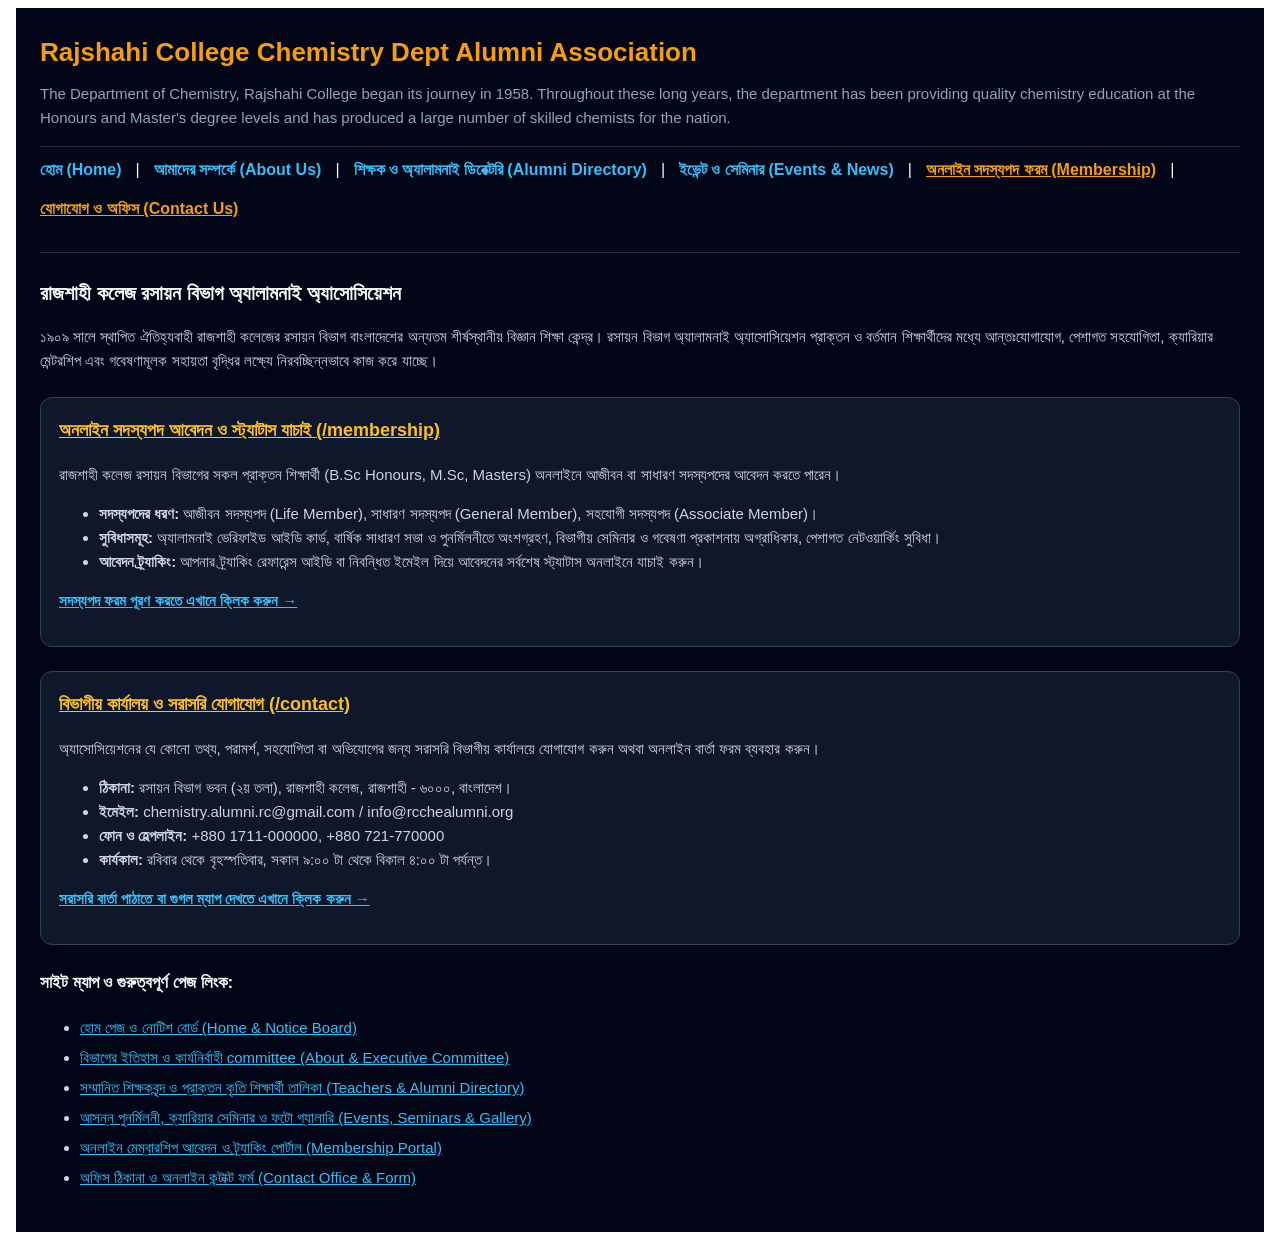
<file: index.html>
<!doctype html>
<html lang="bn">
  <head>
    <meta charset="UTF-8" />
    <meta name="viewport" content="width=device-width, initial-scale=1.0" />
    
    <!-- Polyfill / Defensive window.fetch property descriptor fix for strict environment sandboxes -->
    <script>
      (function() {
        try {
          var currentFetch = window.fetch;
          var desc = Object.getOwnPropertyDescriptor(window, 'fetch') || Object.getOwnPropertyDescriptor(Object.getPrototypeOf(window) || {}, 'fetch');
          if (!desc || !desc.set) {
            Object.defineProperty(window, 'fetch', {
              get: function() {
                return currentFetch;
              },
              set: function(val) {
                currentFetch = val;
              },
              configurable: true,
              enumerable: true
            });
          }
        } catch (e) {
          // Safely ignore if property definition is blocked
        }
      })();
    </script>

    <!-- Google Search Console verification -->
    <meta name="google-site-verification" content="googledaeb1c45e524748d" />
    
    <!-- Primary SEO Metadata -->
    <title>Rajshahi College Chemistry Alumni Association | RCCheAlumni</title>
    <meta name="description" content="The Department of Chemistry, Rajshahi College began its journey in 1972. Throughout these long years, the department has been providing quality chemistry education at the Honours and Master's degree levels and has produced a large number of skilled chemists for the nation." />
    <meta name="keywords" content="Rajshahi College Chemistry Department, Rajshahi College Chemistry Dept Alumni Association, Rajshahi College Chemistry admission, Rajshahi College Chemistry alumni, Rajshahi College Chemistry honours, Rajshahi College Chemistry faculty, Rajshahi College Chemistry teachers, রাজশাহী কলেজ রসায়ন বিভাগ, রাজশাহী কলেজ কেমিস্ট্রি বিভাগ, রাজশাহী কলেজ রসায়ন অ্যালামনাই, রাজশাহী কলেজ প্রাক্তন শিক্ষার্থী" />
    <meta name="author" content="Department of Chemistry, Rajshahi College" />
    <meta name="robots" content="index, follow, max-snippet:-1, max-image-preview:large, max-video-preview:-1" />
    <meta name="googlebot" content="index, follow, max-snippet:-1, max-image-preview:large, max-video-preview:-1" />
    <meta name="bingbot" content="index, follow, max-snippet:-1, max-image-preview:large, max-video-preview:-1" />
    <link rel="canonical" href="https://rcchealumni.netlify.app/" />

    <!-- Favicon & Icons -->
    <link rel="icon" type="image/png" href="/logo.png" />
    <link rel="apple-touch-icon" href="/logo.png" />

    <!-- Open Graph / Facebook -->
    <meta property="og:type" content="website" />
    <meta property="og:url" content="https://rcchealumni.netlify.app/" />
    <meta property="og:title" content="Rajshahi College Chemistry Alumni Association | RCCheAlumni" />
    <meta property="og:description" content="The Department of Chemistry, Rajshahi College began its journey in 1958. Throughout these long years, the department has been providing quality chemistry education at the Honours and Master's degree levels and has produced a large number of skilled chemists for the nation." />
    <meta property="og:site_name" content="Rajshahi College Chemistry Dept Alumni Association" />
    <meta property="og:image" content="/logo.png" />

    <!-- Twitter Card -->
    <meta name="twitter:card" content="summary_large_image" />
    <meta name="twitter:title" content="Rajshahi College Chemistry Alumni Association | RCCheAlumni" />
    <meta name="twitter:description" content="The Department of Chemistry, Rajshahi College began its journey in 1958. Throughout these long years, the department has been providing quality chemistry education at the Honours and Master's degree levels and has produced a large number of skilled chemists for the nation." />
    <meta name="twitter:image" content="/logo.png" />

    <!-- Schema.org JSON-LD Structured Data for Google Rich Snippets -->
    <script type="application/ld+json">
    {
      "@context": "https://schema.org",
      "@type": "EducationalOrganization",
      "name": "Rajshahi College Chemistry Dept Alumni Association",
      "alternateName": ["Alumni Association of Chemistry, Rajshahi College", "রাজশাহী কলেজ রসায়ন বিভাগ অ্যালামনাই অ্যাসোসিয়েশন"],
      "url": "https://rcchealumni.netlify.app/",
      "logo": "https://rcchealumni.netlify.app/logo.png",
      "description": "The Department of Chemistry, Rajshahi College began its journey in 1958. Throughout these long years, the department has been providing quality chemistry education at the Honours and Master's degree levels and has produced a large number of skilled chemists for the nation.",
      "address": {
        "@type": "PostalAddress",
        "addressLocality": "Rajshahi",
        "addressRegion": "Rajshahi Division",
        "addressCountry": "BD"
      },
      "parentOrganization": {
        "@type": "CollegeOrUniversity",
        "name": "Rajshahi College",
        "sameAs": "https://rc.edu.bd"
      }
    }
    </script>

    <!-- Schema.org JSON-LD BreadcrumbList for Site Navigation Indexing -->
    <script type="application/ld+json">
    {
      "@context": "https://schema.org",
      "@type": "BreadcrumbList",
      "itemListElement": [
        {
          "@type": "ListItem",
          "position": 1,
          "name": "Home",
          "item": "https://rcchealumni.netlify.app/"
        },
        {
          "@type": "ListItem",
          "position": 2,
          "name": "About Us",
          "item": "https://rcchealumni.netlify.app/about"
        },
        {
          "@type": "ListItem",
          "position": 3,
          "name": "Alumni Directory",
          "item": "https://rcchealumni.netlify.app/alumni"
        },
        {
          "@type": "ListItem",
          "position": 4,
          "name": "Events & News",
          "item": "https://rcchealumni.netlify.app/events"
        },
        {
          "@type": "ListItem",
          "position": 5,
          "name": "Membership Application",
          "item": "https://rcchealumni.netlify.app/membership"
        },
        {
          "@type": "ListItem",
          "position": 6,
          "name": "Contact & Office",
          "item": "https://rcchealumni.netlify.app/contact"
        }
      ]
    }
    </script>
  </head>
  <body>
    <div id="root">
      <!-- Static HTML fallback for Search Engine Crawlers (Googlebot / Bingbot) -->
      <div style="padding: 24px; font-family: -apple-system, BlinkMacSystemFont, 'Segoe UI', Roboto, sans-serif; color: #f8fafc; background-color: #020617; min-height: 100vh; max-width: 1200px; margin: 0 auto; line-height: 1.6;">
        <header style="border-bottom: 1px solid #1e293b; padding-bottom: 20px; margin-bottom: 24px;">
          <h1 style="color: #f59e0b; font-size: 26px; font-weight: 800; margin: 0 0 8px 0;">
            Rajshahi College Chemistry Dept Alumni Association
          </h1>
          <p style="color: #94a3b8; font-size: 15px; margin: 0 0 16px 0;">
            The Department of Chemistry, Rajshahi College began its journey in 1958. Throughout these long years, the department has been providing quality chemistry education at the Honours and Master's degree levels and has produced a large number of skilled chemists for the nation.
          </p>
          <nav style="display: flex; gap: 14px; flex-wrap: wrap; padding: 10px 0; border-top: 1px solid #1e293b;">
            <a href="/" style="color: #38bdf8; text-decoration: none; font-weight: 600;">হোম (Home)</a> |
            <a href="/about" style="color: #38bdf8; text-decoration: none; font-weight: 600;">আমাদের সম্পর্কে (About Us)</a> |
            <a href="/alumni" style="color: #38bdf8; text-decoration: none; font-weight: 600;">শিক্ষক ও অ্যালামনাই ডিরেক্টরি (Alumni Directory)</a> |
            <a href="/events" style="color: #38bdf8; text-decoration: none; font-weight: 600;">ইভেন্ট ও সেমিনার (Events & News)</a> |
            <a href="/membership" style="color: #f59e0b; text-decoration: underline; font-weight: 700;">অনলাইন সদস্যপদ ফরম (Membership)</a> |
            <a href="/contact" style="color: #f59e0b; text-decoration: underline; font-weight: 700;">যোগাযোগ ও অফিস (Contact Us)</a>
          </nav>
        </header>
        <main style="color: #cbd5e1; font-size: 15px;">
          <section style="margin-bottom: 24px;">
            <h2 style="color: #f8fafc; font-size: 20px; margin-top: 0;">রাজশাহী কলেজ রসায়ন বিভাগ অ্যালামনাই অ্যাসোসিয়েশন</h2>
            <p>
              ১৯০৯ সালে স্থাপিত ঐতিহ্যবাহী রাজশাহী কলেজের রসায়ন বিভাগ বাংলাদেশের অন্যতম শীর্ষস্থানীয় বিজ্ঞান শিক্ষা কেন্দ্র। রসায়ন বিভাগ অ্যালামনাই অ্যাসোসিয়েশন প্রাক্তন ও বর্তমান শিক্ষার্থীদের মধ্যে আন্তঃযোগাযোগ, পেশাগত সহযোগিতা, ক্যারিয়ার মেন্টরশিপ এবং গবেষণামূলক সহায়তা বৃদ্ধির লক্ষ্যে নিরবচ্ছিন্নভাবে কাজ করে যাচ্ছে।
            </p>
          </section>

          <section style="margin-bottom: 24px; background-color: #0f172a; padding: 18px; border-radius: 12px; border: 1px solid #334155;">
            <h3 style="color: #fbbf24; font-size: 18px; margin-top: 0;">
              <a href="/membership" style="color: #fbbf24; text-decoration: underline;">অনলাইন সদস্যপদ আবেদন ও স্ট্যাটাস যাচাই (/membership)</a>
            </h3>
            <p>
              রাজশাহী কলেজ রসায়ন বিভাগের সকল প্রাক্তন শিক্ষার্থী (B.Sc Honours, M.Sc, Masters) অনলাইনে আজীবন বা সাধারণ সদস্যপদের আবেদন করতে পারেন।
            </p>
            <ul>
              <li><strong>সদস্যপদের ধরণ:</strong> আজীবন সদস্যপদ (Life Member), সাধারণ সদস্যপদ (General Member), সহযোগী সদস্যপদ (Associate Member)।</li>
              <li><strong>সুবিধাসমূহ:</strong> অ্যালামনাই ভেরিফাইড আইডি কার্ড, বার্ষিক সাধারণ সভা ও পুনর্মিলনীতে অংশগ্রহণ, বিভাগীয় সেমিনার ও গবেষণা প্রকাশনায় অগ্রাধিকার, পেশাগত নেটওয়ার্কিং সুবিধা।</li>
              <li><strong>আবেদন ট্র্যাকিং:</strong> আপনার ট্র্যাকিং রেফারেন্স আইডি বা নিবন্ধিত ইমেইল দিয়ে আবেদনের সর্বশেষ স্ট্যাটাস অনলাইনে যাচাই করুন।</li>
            </ul>
            <p><a href="/membership" style="color: #38bdf8; font-weight: 600;">সদস্যপদ ফরম পূরণ করতে এখানে ক্লিক করুন &rarr;</a></p>
          </section>

          <section style="margin-bottom: 24px; background-color: #0f172a; padding: 18px; border-radius: 12px; border: 1px solid #334155;">
            <h3 style="color: #fbbf24; font-size: 18px; margin-top: 0;">
              <a href="/contact" style="color: #fbbf24; text-decoration: underline;">বিভাগীয় কার্যালয় ও সরাসরি যোগাযোগ (/contact)</a>
            </h3>
            <p>
              অ্যাসোসিয়েশনের যে কোনো তথ্য, পরামর্শ, সহযোগিতা বা অভিযোগের জন্য সরাসরি বিভাগীয় কার্যালয়ে যোগাযোগ করুন অথবা অনলাইন বার্তা ফরম ব্যবহার করুন।
            </p>
            <ul>
              <li><strong>ঠিকানা:</strong> রসায়ন বিভাগ ভবন (২য় তলা), রাজশাহী কলেজ, রাজশাহী - ৬০০০, বাংলাদেশ।</li>
              <li><strong>ইমেইল:</strong> chemistry.alumni.rc@gmail.com / info@rcchealumni.org</li>
              <li><strong>ফোন ও হেল্পলাইন:</strong> +880 1711-000000, +880 721-770000</li>
              <li><strong>কার্যকাল:</strong> রবিবার থেকে বৃহস্পতিবার, সকাল ৯:০০ টা থেকে বিকাল ৪:০০ টা পর্যন্ত।</li>
            </ul>
            <p><a href="/contact" style="color: #38bdf8; font-weight: 600;">সরাসরি বার্তা পাঠাতে বা গুগল ম্যাপ দেখতে এখানে ক্লিক করুন &rarr;</a></p>
          </section>

          <section>
            <h3 style="color: #f8fafc; font-size: 17px;">সাইট ম্যাপ ও গুরুত্বপূর্ণ পেজ লিংক:</h3>
            <ul style="line-height: 2;">
              <li><a href="/" style="color: #38bdf8;">হোম পেজ ও নোটিশ বোর্ড (Home & Notice Board)</a></li>
              <li><a href="/about" style="color: #38bdf8;">বিভাগের ইতিহাস ও কার্যনির্বাহী committee (About & Executive Committee)</a></li>
              <li><a href="/alumni" style="color: #38bdf8;">সম্মানিত শিক্ষকবৃন্দ ও প্রাক্তন কৃতি শিক্ষার্থী তালিকা (Teachers & Alumni Directory)</a></li>
              <li><a href="/events" style="color: #38bdf8;">আসন্ন পুনর্মিলনী, ক্যারিয়ার সেমিনার ও ফটো গ্যালারি (Events, Seminars & Gallery)</a></li>
              <li><a href="/membership" style="color: #38bdf8;">অনলাইন মেম্বারশিপ আবেদন ও ট্র্যাকিং পোর্টাল (Membership Portal)</a></li>
              <li><a href="/contact" style="color: #38bdf8;">অফিস ঠিকানা ও অনলাইন কন্টাক্ট ফর্ম (Contact Office & Form)</a></li>
            </ul>
          </section>
        </main>
      </div>
    </div>
    <script type="module" src="/src/main.tsx"></script>
  </body>
</html>
</file>
